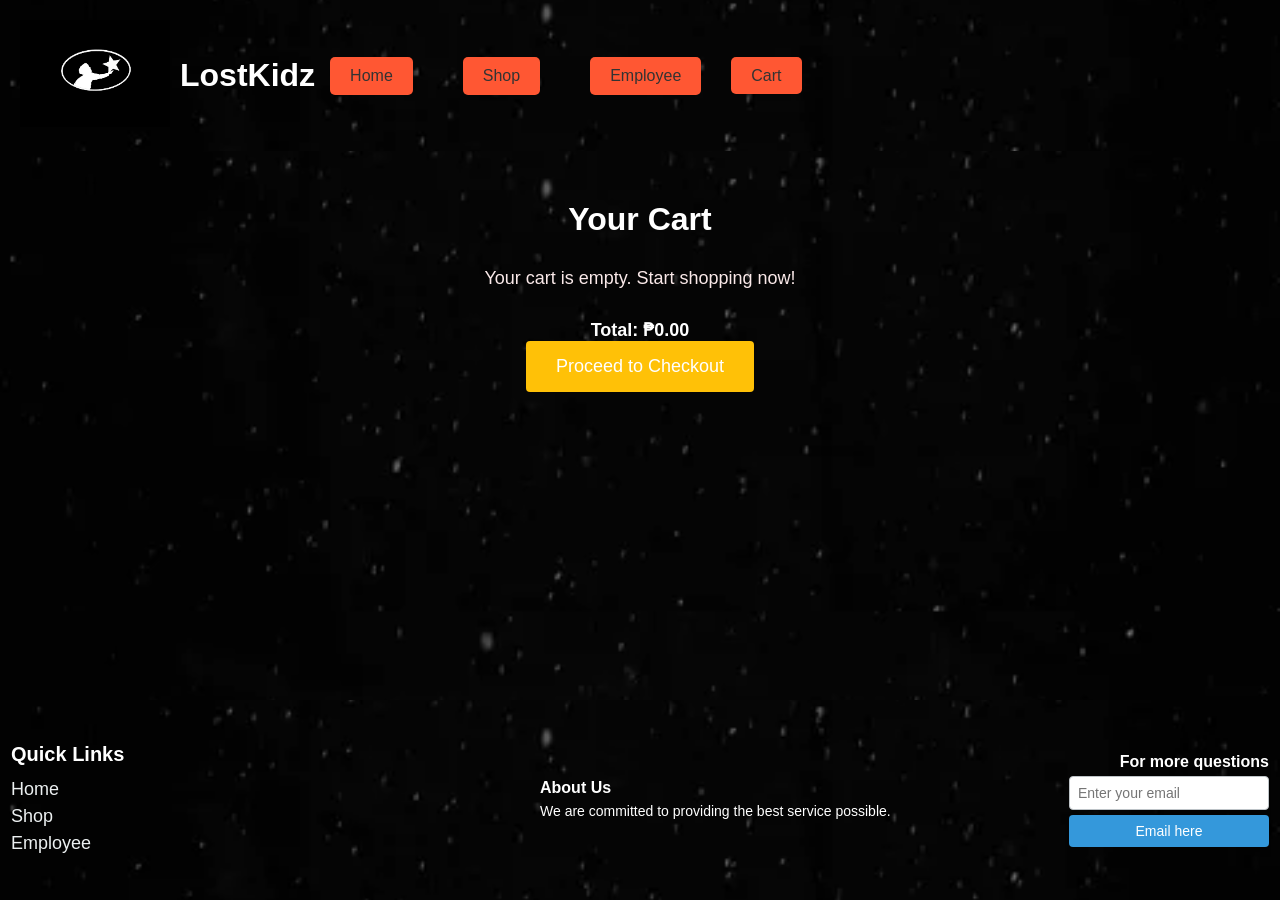
<file: cart.html>
<!DOCTYPE html>
<html lang="en">
<head>
    <meta charset="UTF-8">
    <meta name="viewport" content="width=device-width, initial-scale=1.0">
    <title>LostKidz - Cart</title>
    <link rel="stylesheet" href="cart.css">
</head>
<body>
    <!-- Header Section -->
    <header>
        <div class="logo-and-title">
            <div class="logo">
                <img src="logo.jpg" alt="University Logo" class="header-logo">
                </div>
            <h1>LostKidz</h1>
        <div class="nav-links">
            <div class="nav-left">
                <a href="index.html" class="btn">Home</a>
                <a href="shop.html" class="btn">Shop</a>
                <a href="employee.html" class="btn">Employee</a>
            </div>
            <div class="nav-right">
                <a href="cart.html" class="btn">Cart</a>
            </div>
        </div>
    </header>

    <!-- Cart Page Content -->
    <main>
        <h1>Your Cart</h1>
        <div id="cart-container">
            <div id="cart-empty-message" class="message">
                <p>Your cart is empty. Start shopping now!</p>
            </div>
            <div id="cart-items"></div>
            <div id="cart-summary">
                <p><strong>Total: </strong><span id="cart-total">₱0.00</span></p>
                <button id="checkout-btn" class="checkout-btn" onclick="checkout()">Proceed to Checkout</button>
            </div>
        </div>
    </main>

    <!-- Footer Section -->
    <footer class="footer">
        <!-- Quick Links section, aligned from right to left -->
        <div class="footer-box quick-links">
            <h3>Quick Links</h3>
            <a href="index.html">Home</a>
            <a href="shop.html">Shop</a>
            <a href="employee.html">Employee</a>
        </div>
    
        <!-- About Us section, centered -->
        <div class="footer-box about-us">
            <h3>About Us</h3>
            <p>We are committed to providing the best service possible.</p>
        </div>
    
        <!-- For More Questions section, upper-right aligned -->
        <div class="footer-box for-more-questions">
            <h3>For more questions</h3>
            <form>
                <input type="email" placeholder="Enter your email">
                <button type="submit">Email here</button>
            </form>
        </div>
    </footer>

    <script>
        // Load the cart from localStorage and display it
        function loadCart() {
            const cart = JSON.parse(localStorage.getItem('cart')) || [];
            const cartContainer = document.getElementById('cart-items');
            const emptyMessage = document.getElementById('cart-empty-message');
            const cartTotal = document.getElementById('cart-total');
            const checkoutBtn = document.getElementById('checkout-btn');

            cartContainer.innerHTML = ''; // Clear previous content

            if (cart.length === 0) {
                emptyMessage.style.display = 'block';
                cartTotal.innerText = '₱0.00';
                checkoutBtn.disabled = true;
            } else {
                emptyMessage.style.display = 'none';
                let total = 0;

                cart.forEach((item, index) => {
                    const cartItem = document.createElement('div');
                    cartItem.classList.add('cart-item');
                    cartItem.innerHTML = `
                        <div class="cart-item-details">
                            <img src="${item.image}" alt="${item.name}">
                            <div class="cart-item-info">
                                <h3>${item.name}</h3>
                                <p>${formatPHP(item.price)} x ${item.quantity}</p>
                            </div>
                        </div>
                        <button onclick="removeFromCart(${index})" class="remove-btn">Remove</button>
                    `;
                    cartContainer.appendChild(cartItem);
                    total += item.price * item.quantity;
                });

                cartTotal.innerText = formatPHP(total);
                checkoutBtn.disabled = false;
            }
        }

        // Format price in PHP style
        function formatPHP(price) {
            return '₱' + price.toLocaleString('en-PH');
        }

        // Remove item from cart
        function removeFromCart(index) {
            let cart = JSON.parse(localStorage.getItem('cart')) || [];
            cart.splice(index, 1); // Remove the item at the specified index
            localStorage.setItem('cart', JSON.stringify(cart)); // Save the updated cart
            loadCart(); // Refresh the cart page
            updateCartCount(); // Update the cart count in the header
        }

        // Checkout function (currently a placeholder)
        function checkout() {
            alert("Proceeding to checkout...");
        }

        // Update the cart count in the header
        function updateCartCount() {
            const cart = JSON.parse(localStorage.getItem('cart')) || [];
            const cartCount = cart.reduce((total, item) => total + item.quantity, 0); // Calculate total quantity
            console.log("Updated cart count:", cartCount); // Debugging log
            document.getElementById('cart-count').innerText = cartCount;
        }

        // Initial load
        loadCart();
        updateCartCount();
    </script>
</body>
</html>
</file>
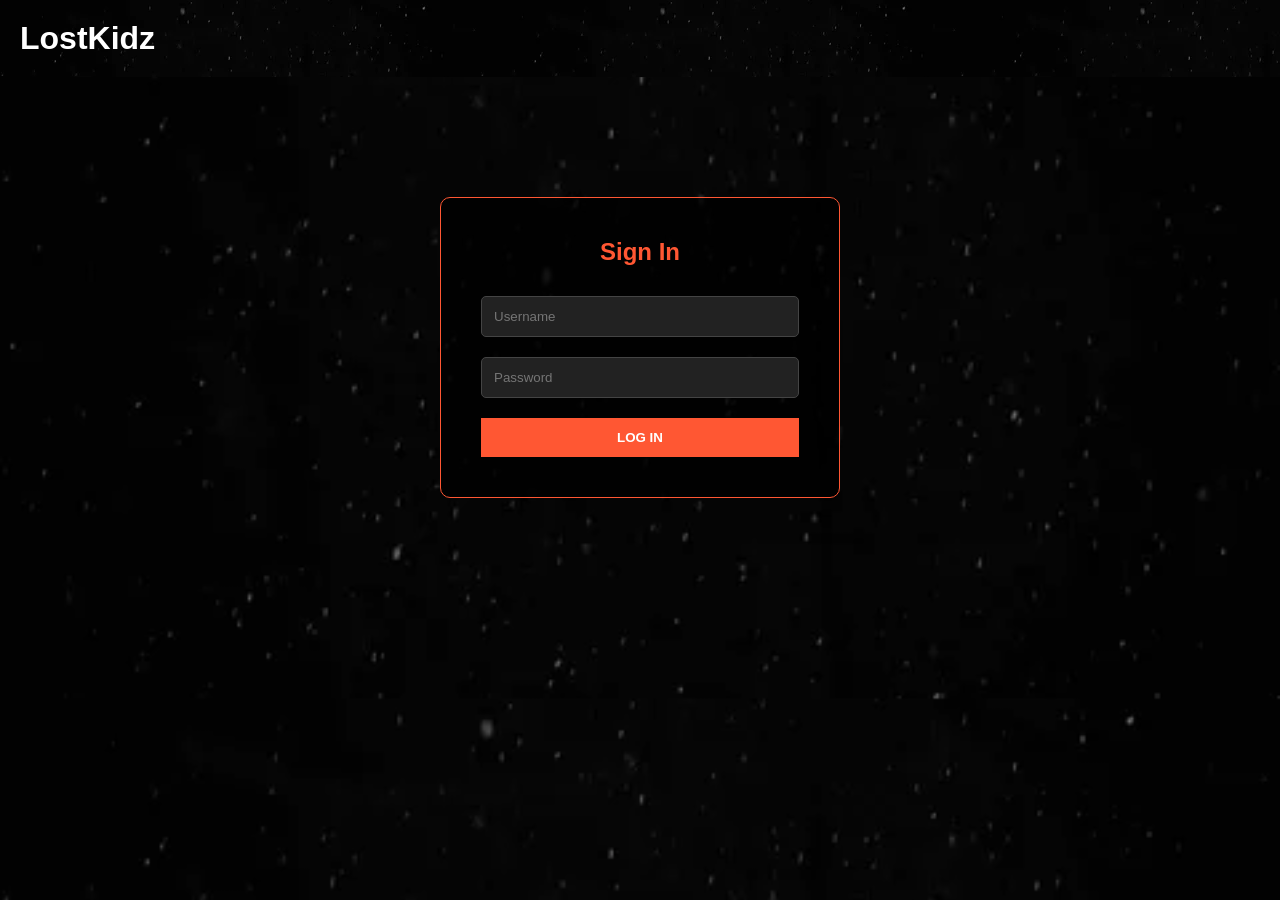
<file: login.html>
<!DOCTYPE html>
<html lang="en">
<head>
    <meta charset="UTF-8">
    <meta name="viewport" content="width=device-width, initial-scale=1.0">
    <title>LostKidz - Login</title>
    <link rel="stylesheet" href="home.css"> <style>
        .login-wrapper {
            display: flex;
            justify-content: center;
            align-items: center;
            min-height: 60vh;
        }
        .login-box {
            background: rgba(0, 0, 0, 0.8);
            padding: 40px;
            border-radius: 10px;
            border: 1px solid #FF5733;
            width: 100%;
            max-width: 400px;
            text-align: center;
        }
        .login-box h2 { color: #FF5733; margin-bottom: 20px; }
        .login-box input {
            width: 100%;
            padding: 12px;
            margin: 10px 0;
            background: #222;
            border: 1px solid #444;
            color: white;
            border-radius: 5px;
        }
        .login-btn {
            width: 100%;
            background-color: #FF5733;
            color: white;
            padding: 12px;
            border: none;
            cursor: pointer;
            font-weight: bold;
            margin-top: 10px;
        }
        #error-msg { color: #ff4d4d; font-size: 14px; margin-top: 10px; display: none; }
    </style>
</head>
<body>
    <header>
        <div class="logo-and-title">
            <h1>LostKidz</h1>
        </div>
    </header>

    <main class="login-wrapper">
        <div class="login-box">
            <h2>Sign In</h2>
            <form id="loginForm">
                <input type="text" id="username" placeholder="Username" required>
                <input type="password" id="password" placeholder="Password" required>
                <button type="submit" class="login-btn">LOG IN</button>
                <p id="error-msg">Invalid Username or Password</p>
            </form>
        </div>
    </main>
    <script src="login.js"></script>
</body>
</html>
</file>
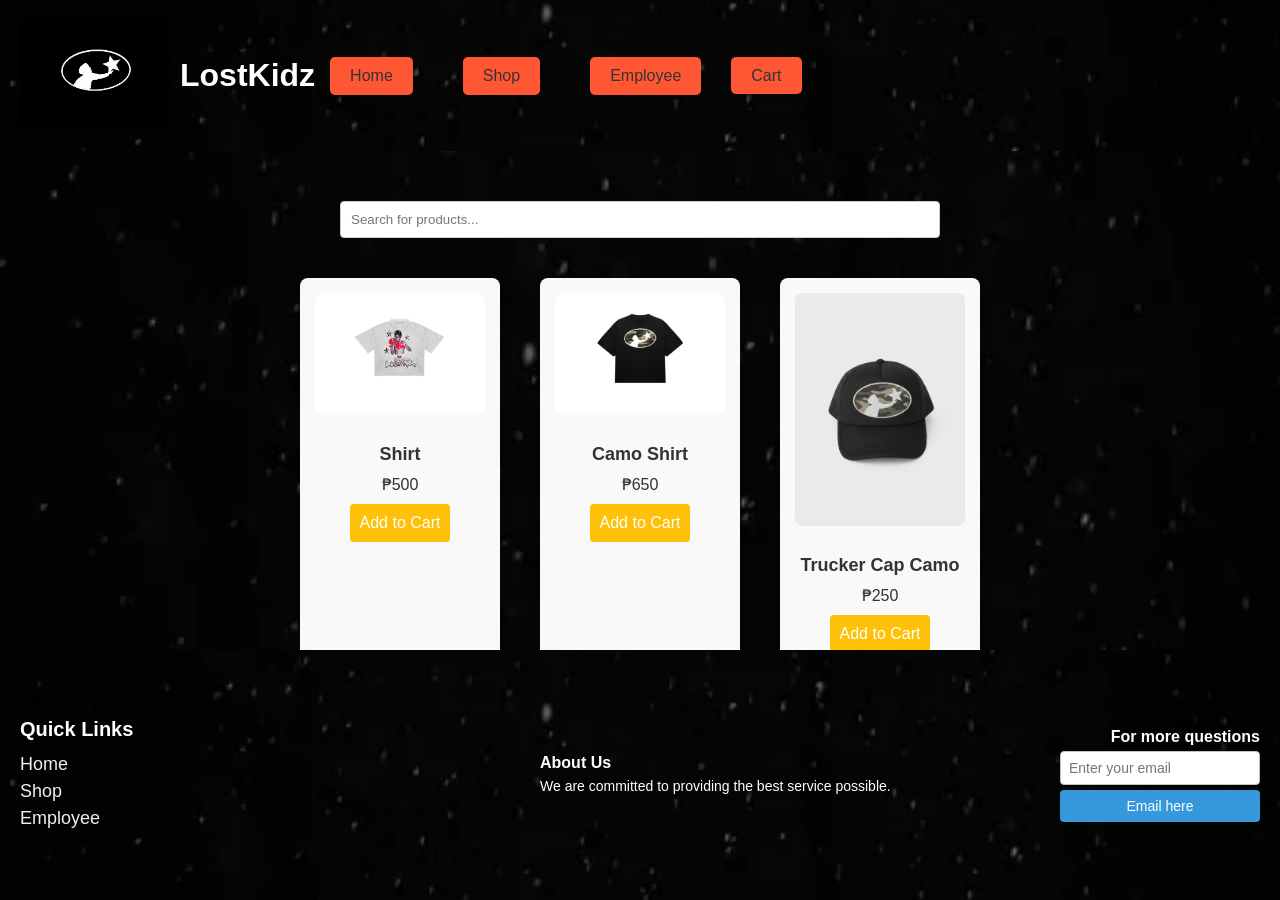
<file: shop.html>
<!DOCTYPE html>
<html lang="en">
<head>
    <meta charset="UTF-8">
    <meta name="viewport" content="width=device-width, initial-scale=1.0">
    <title>LostKidz - Shop</title>
    <link rel="stylesheet" href="shop.css">
</head>
<body>
    <!-- Header Section -->
    <header>
        <div class="logo-and-title">
            <div class="logo">
                <img src="logo.jpg" alt="University Logo" class="header-logo">
                </div>
            <h1>LostKidz
            </h1>
        <div class="nav-links">
            <div class="nav-left">
                <a href="index.html" class="btn">Home</a>
                <a href="shop.html" class="btn">Shop</a>
                <a href="employee.html" class="btn">Employee</a>
            </div>
            <div class="nav-right">
                <a href="cart.html" class="btn">Cart</a>
            </div>
        </div>
    </header>

    <!-- Main Shop Content -->
    <main>
        <div class="search-container">
            <input type="text" id="search-bar" class="search-bar" placeholder="Search for products..." oninput="filterItems()">
        </div>

        <div class="products" id="product-container">
            <!-- Product Cards will be dynamically added here -->
        </div>

        <!-- Pagination Controls -->
        <div id="pagination">
            <button id="prev-btn" onclick="changePage(-1)">Previous</button>
            <button id="next-btn" onclick="changePage(1)">Next</button>
        </div>
    </main>

    <!-- Footer Section -->
    <footer class="footer">
        <!-- Quick Links section, aligned from right to left -->
        <div class="footer-box quick-links">
            <h3>Quick Links</h3>
            <a href="index.html">Home</a>
            <a href="shop.html">Shop</a>
            <a href="employee.html">Employee</a>
        </div>
    
        <!-- About Us section, centered -->
        <div class="footer-box about-us">
            <h3>About Us</h3>
            <p>We are committed to providing the best service possible.</p>
        </div>
    
        <!-- For More Questions section, upper-right aligned -->
        <div class="footer-box for-more-questions">
            <h3>For more questions</h3>
            <form>
                <input type="email" placeholder="Enter your email">
                <button type="submit">Email here</button>
            </form>
        </div>
    </footer>

    <script>
        // Updated list of products (total 40 items now)
        let products = [
            { id: 1, name: 'Shirt', price: 500  , image: 'BoxS.jpg' },
            { id: 2, name: 'Camo Shirt', price: 650, image: 'CamoS.jpg' },
            { id: 3, name: 'Trucker Cap Camo', price: 250, image: 'CamoCap.jpg' },
            // ... Add more products as required
        ];

        let currentPage = 1;
        const itemsPerPage = 6;
        let filteredProducts = products; // Initially, no filter applied

        // Function to format prices (PHP style)
        function formatPHP(price) {
            return '₱' + price.toLocaleString('en-PH');
        }

        // Function to display products dynamically (with pagination)
        function displayProducts(page) {
            const start = (page - 1) * itemsPerPage;
            const end = page * itemsPerPage;
            const paginatedProducts = filteredProducts.slice(start, end);

            const container = document.getElementById('product-container');
            container.innerHTML = ''; // Clear previous content

            paginatedProducts.forEach(product => {
                const productCard = document.createElement('div');
                productCard.classList.add('product-card');
                productCard.innerHTML = `
                    <img src="${product.image}" alt="${product.name}">
                    <h3>${product.name}</h3>
                    <p>${formatPHP(product.price)}</p>
                    <button onclick="addToCart('${product.name}', ${product.price}, '${product.image}')">Add to Cart</button>
                `;
                container.appendChild(productCard);
            });

            // Handle pagination buttons
            document.getElementById('prev-btn').disabled = page === 1;
            document.getElementById('next-btn').disabled = page * itemsPerPage >= filteredProducts.length;
        }

        // Search functionality
        function filterItems() {
            const searchQuery = document.getElementById('search-bar').value.toLowerCase();
            filteredProducts = products.filter(product => product.name.toLowerCase().includes(searchQuery));
            currentPage = 1; // Reset to the first page after filtering
            displayProducts(currentPage); // Re-display the filtered products
        }

        // Add to cart functionality
        function addToCart(name, price, image) {
            let cart = JSON.parse(localStorage.getItem('cart')) || [];
            const existingProductIndex = cart.findIndex(item => item.name === name);

            if (existingProductIndex >= 0) {
                cart[existingProductIndex].quantity += 1;  // Increase quantity if already in cart
            } else {
                cart.push({ name, price, image, quantity: 1 });  // Add new item
            }

            localStorage.setItem('cart', JSON.stringify(cart));
            document.getElementById('cart-count').innerText = cart.reduce((total, item) => total + item.quantity, 0);
        }

        // Page change functionality
        function changePage(direction) {
            currentPage += direction;
            displayProducts(currentPage);
        }

        // Initial product display
        displayProducts(currentPage);
    </script>
</body>
</html>
</file>
<file: cart.css>
/* Basic reset */
* {
    margin: 0;
    padding: 0;
    box-sizing: border-box;
}

body {
    font-family: Arial, sans-serif;
    background-image: url(BG1.webp);
    background-size: cover;
    background-position: center;
    color: white; /* Light text */
    padding-bottom: 60px;
}

.tlogo {
    position: relative;
    color: #fff7f7;
    top: 20px;
}

/* Header Section */
header {
    background-image: url(BG1.webp);
    background-size: cover;
    background-position: center;
    color: #fff7f7;
    padding: 20px;
    display: flex;
    justify-content: space-between;
    align-items: center;
    flex-wrap: wrap;
}

header .logo-and-title {
    display: flex;
    align-items: center;
}

header .logo {
    margin-right: 10px;
}

header .logo img {
    width: 150px; /* Set the width of the logo */
    height: auto; /* Maintain the aspect ratio of the logo */
}

header h1 {
    margin: 0;
    font-size: 2rem;
    color: #ffffff;
}

header .nav-links {
    display: flex;
    width: 100%;
    justify-content: space-between;
    align-items: center;
}

header .nav-left {
    display: flex;
    gap: 20px;
}

header .nav-right {
    margin-left: auto;
}

header .nav-links a {
    color: #333333;
    text-decoration: none;
    margin: 0 15px;
    font-size: 16px;
}

header .nav-links a:hover {
    text-decoration: underline;
    color: #FF9F80; /* Dark Peach on hover */
}

/* Main Section */
main {
    padding: 50px;
    text-align: center;
}

h1 {
    font-size: 32px;
    margin-bottom: 30px;
}

#cart-container {
    max-width: 900px;
    margin: 0 auto;
}

#cart-items {
    margin-bottom: 30px;
}

.cart-item {
    background-color: white;
    padding: 20px;
    margin-bottom: 15px;
    border-radius: 8px;
    box-shadow: 0 4px 6px rgba(0, 0, 0, 0.1);
    display: flex;
    justify-content: space-between;
    align-items: center;
}

.cart-item-details {
    display: flex;
    align-items: center;
}

.cart-item-details img {
    width: 80px;
    height: auto;
    margin-right: 20px;
}

.cart-item-info h3 {
    font-size: 18px;
    margin-bottom: 5px;
}

.cart-item-info p {
    font-size: 16px;
    color: #666;
}

.remove-btn {
    background-color: #f44336;
    color: white;
    border: none;
    padding: 10px 20px;
    border-radius: 4px;
    cursor: pointer;
}

.remove-btn:hover {
    background-color: #d32f2f;
}

#cart-summary {
    font-size: 18px;
    font-weight: bold;
}

.checkout-btn {
    background-color: #ffc107;
    color: white;
    border: none;
    padding: 15px 30px;
    border-radius: 4px;
    cursor: pointer;
    font-size: 18px;
}

.checkout-btn:hover {
    background-color: #ff9800;
}

.message {
    font-size: 18px;
    color: #fae9e9;
}

/* Button Styling */
.btn {
    background-color: #FF5733;
    color: white;
    padding: 10px 20px;
    border: none;
    border-radius: 5px;
    text-decoration: none;
    text-align: center;
    font-size: 16px;
    transition: background-color 0.3s;
}

.btn:hover {
    background-color: #C70039;
}

/* Footer Section */
footer {
    background-image: url(BG1.webp);
    background-size: cover;
    background-position: center;
    color: white;
    text-align: center;
    padding: 1px;
    position: fixed;    
    bottom: 0;
    left: 0;
    width: 100%;
    height: 200px;
    display: flex;
    justify-content: space-between;
    align-items: center;
    flex-wrap: wrap;
    z-index: 1000;
}

/* Footer Text */
footer p {
    font-size: 14px;
    margin: 0;
}

/* Quick Links section */
.footer-box.quick-links {
    display: flex;
    flex-direction: column;
    align-items: left;
    text-align: left;
    flex: 1;
    margin: 10px;
}

.footer-box.quick-links h3 {
    margin-bottom: 10px;
    font-size: 20px;
    font-weight: bold;
}

.footer-box.quick-links a {
    color: #ECF0F1;
    text-decoration: none;
    margin: 3px 0;
    font-size: 18px;
}

.footer-box.quick-links a:hover {
    color: #3498DB;
}

/* About Us section */
.footer-box.about-us {
    text-align: left;
    flex: 1;
    margin: 10px;
}

.footer-box.about-us h3 {
    margin-bottom: 5px;
    font-size: 16px;
    font-weight: bold;
}

.footer-box.about-us p {
    font-size: 14px;
    line-height: 1.4;
}

/* For More Questions */
.footer-box.for-more-questions {
    text-align: right;
    width: 200px;
    margin: 10px;
}

.footer-box.for-more-questions h3 {
    margin-bottom: 5px;
    font-size: 16px;
    font-weight: bold;
}

.footer-box.for-more-questions form {
    display: flex;
    flex-direction: column;
    gap: 5px;
}

.footer-box.for-more-questions input {
    padding: 8px;
    font-size: 14px;
    border-radius: 4px;
    border: 1px solid #BDC3C7;
}

.footer-box.for-more-questions button {
    padding: 8px;
    background-color: #3498DB;
    border: none;
    border-radius: 4px;
    color: #fff;
    font-size: 14px;
    cursor: pointer;
}

.footer-box.for-more-questions button:hover {
    background-color: #2980B9;
}

/* Responsive Design */
@media (max-width: 768px) {
    footer {
        padding: 15px;
        height: auto;
        flex-direction: column;
        align-items: center;
    }

    .footer-box {
        width: 100%;
        text-align: center;
    }

    .footer-box.for-more-questions {
        position: static;
        margin-top: 10px;
        text-align: center;
        width: 100%;
    }

    .footer-box.quick-links h3 {
        font-size: 18px;
    }

    .footer-box.quick-links a {
        font-size: 16px;
    }

    header {
        flex-wrap: wrap;
        align-items: center;
    }

    header .logo img {
        width: 50px;
    }

    header .nav-links {
        flex-direction: row;
    }

    header .nav-links a {
        font-size: 16px;
    }

    #cart-container {
        width: 100%;
        padding: 15px;
    }

    .cart-item {
        flex-direction: column;
        align-items: flex-start;
    }

    .cart-item-details {
        flex-direction: column;
        align-items: flex-start;
    }

    .cart-item-details img {
        width: 60px;
        margin-bottom: 15px;
    }

    .checkout-btn {
        padding: 12px 25px;
        font-size: 16px;
    }

    .remove-btn {
        padding: 8px 15px;
        font-size: 14px;
    }
}
</file>
<file: home.css>
/* Basic reset */
* {
    margin: 0;
    padding: 0;
    box-sizing: border-box;
}

body {
    font-family: Arial, sans-serif;
    background-image: url(BG1.webp);
    background-size: cover;
    background-position: center;
    color: #333333; /* Dark gray text */
    padding-bottom: 60px;
}

/* Header Section */
header {
    background-image: url('BG1.webp');
    color: #fff7f7; /* Light text */
    padding: 20px;
    display: flex;
    justify-content: space-between;
    align-items: center;
    flex-wrap: wrap;
}

header .logo-and-title {
    display: flex;
    align-items: center;
}

header .logo {
    margin-right: 10px;
}

header .logo img {
    width: 150px; /* Set the width of the logo */
    height: auto; /* Maintain the aspect ratio of the logo */
}

header h1 {
    margin: 0;
    font-size: 2rem;
    color: #ffffff; /* Color for the university name */
}

header .nav-links {
    display: flex;
    width: 100%;
    justify-content: space-between;
    align-items: center;
}

header .nav-left {
    display: flex;
    gap: 20px;
}

header .nav-right {
    margin-left: auto;
}

header .nav-links a {
    color: #333333; /* Dark text for links */
    text-decoration: none;
    margin: 0 15px;
    font-size: 16px;
}

header .nav-links a:hover {
    text-decoration: underline;
    color: #FF9F80; /* Dark Peach on hover */
}

/* Main Section */
main {
    padding: 50px;
    text-align: center;
}

/* Section background color for "background-story" */
#background-story {
    background-color: #333; /* Dark background for the section */
    padding: 20px;
    border-radius: 8px;
    box-shadow: 0 4px 6px rgba(0, 0, 0, 0.1);
    margin: 20px 0;
}

/* Headings in background story */
#background-story h1 {
    color: #FF5733; /* Peach color for main heading */
    font-size: 2.5em;
    margin-bottom: 10px;
}

#background-story h2 {
    color: #FFB86C; /* Lighter peach color for sub-headings */
    font-size: 1.5em;
}

/* Paragraph text */
#background-story p {
    color: white; /* White color for paragraph text */
}

/* List styling for "Why Choose Us?" section */
#background-story ul {
    list-style-type: none;
    padding: 0;
}

#background-story ul li {
    margin-bottom: 10px;
    color: white; /* White color for list items */
}

/* Button Styling */
.btn {
    background-color: #FF5733; /* Button background color */
    color: white;
    padding: 10px 20px;
    border: none;
    border-radius: 5px;
    text-decoration: none;
    text-align: center;
    font-size: 16px;
    transition: background-color 0.3s;
}

.btn:hover {
    background-color: #C70039; /* Hover effect color */
}

/* General Footer Styling */
footer {
    background-image: url(BG1.webp);
    color: white;
    text-align: center;
    padding: 20px;
    position: fixed;
    bottom: 0;
    left: 0;
    width: 100%; /* Full width for footer */
    height: auto; /* Allow height to adjust on mobile */
    display: flex;
    justify-content: space-between;
    align-items: center;
    flex-wrap: wrap; /* Allow wrap for mobile */
    z-index: 1000; /* Ensure footer stays above other content */
}

/* Footer Text */
footer p {
    font-size: 14px;
    margin: 0;
}

/* Quick Links section - Centered */
.footer-box.quick-links {
    display: flex;
    flex-direction: column;
    align-items: flex-start;
    text-align: left;
    flex: 1; /* Takes up available space */
    margin: 10px;
}

.footer-box.quick-links h3 {
    margin-bottom: 10px;
    font-size: 18px;
    font-weight: bold;
}

.footer-box.quick-links a {
    color: #ECF0F1;
    text-decoration: none;
    margin: 3px 0;
    font-size: 16px;
}

.footer-box.quick-links a:hover {
    color: #3498DB;
}

/* About Us section - Left-aligned */
.footer-box.about-us {
    text-align: left;
    flex: 1; /* Takes up available space */
    margin: 10px;
}

.footer-box.about-us h3 {
    margin-bottom: 5px;
    font-size: 16px;
    font-weight: bold;
}

.footer-box.about-us p {
    font-size: 14px;
    line-height: 1.4;
}

/* For More Questions - Upper Right-aligned */
.footer-box.for-more-questions {
    text-align: right;
    width: 200px; /* Adjusted form width */
    margin: 10px;
}

.footer-box.for-more-questions h3 {
    margin-bottom: 5px;
    font-size: 16px;
    font-weight: bold;
}

.footer-box.for-more-questions form {
    display: flex;
    flex-direction: column;
    gap: 5px;
}

.footer-box.for-more-questions input {
    padding: 8px;
    font-size: 14px;
    border-radius: 4px;
    border: 1px solid #BDC3C7;
}

.footer-box.for-more-questions button {
    padding: 8px;
    background-color: #3498DB;
    border: none;
    border-radius: 4px;
    color: #fff;
    font-size: 14px;
    cursor: pointer;
}

.footer-box.for-more-questions button:hover {
    background-color: #2980B9;
}

/* Responsive Design */
@media (max-width: 768px) {
    footer {
        padding: 20px;
        height: auto; /* Allow height to adjust on mobile */
        flex-direction: column; /* Stack sections on mobile */
        align-items: center; /* Center items */
    }

    .footer-box {
        width: 100%; /* Full width on mobile */
        text-align: center;
    }

    .footer-box.for-more-questions {
        position: static;
        margin-top: 10px;
        text-align: center;
        width: 100%; /* Ensure full width on mobile */
    }

    .footer-box.quick-links h3,
    .footer-box.about-us h3 {
        font-size: 18px; /* Adjust heading size */
    }

    .footer-box.quick-links a,
    .footer-box.about-us p {
        font-size: 16px; /* Adjust link and paragraph size */
    }

    header {
        flex-wrap: wrap; /* Keep original layout */
        align-items: center;
    }

    header .logo img {
        width: 50px; /* Keep logo size unchanged */
    }

    header .nav-links {
        flex-direction: row; /* Keep navigation links in a row */
    }

    header .nav-links a {
        font-size: 16px; /* Ensure link size consistency */
    }
}
</file>
<file: shop.css>
/* Basic reset */
* {
    margin: 0;
    padding: 0;
    box-sizing: border-box;
}

body {
    font-family: Arial, sans-serif;
    background-image: url(BG1.webp);
    background-size: cover;
    background-position: center;
    color: #333333; /* Dark gray text */
    padding-bottom: 60px;
}

/* Header Section */
header {
    background-image: url('BG1.webp');
    background-size: cover;
    background-position: center;
    color: #fff7f7; /* Light text */
    padding: 20px;
    display: flex;
    justify-content: space-between;
    align-items: center;
    flex-wrap: wrap;
}

header .logo-and-title {
    display: flex;
    align-items: center;
}

header .logo {
    margin-right: 10px;
}

header .logo img {
    width: 150px; /* Set the width of the logo */
    height: auto; /* Maintain the aspect ratio of the logo */
}

header h1 {
    margin: 0;
    font-size: 2rem;
    color: #ffffff; /* Color for the university name */
}

header .nav-links {
    display: flex;
    width: 100%;
    justify-content: space-between;
    align-items: center;
}

header .nav-left {
    display: flex;
    gap: 20px;
}

header .nav-right {
    margin-left: auto;
}

header .nav-links a {
    color: #333333; /* Dark text for links */
    text-decoration: none;
    margin: 0 15px;
    font-size: 16px;
}

header .nav-links a:hover {
    text-decoration: underline;
    color: #FF9F80; /* Dark Peach on hover */
}

/* Main Section */
main {
    padding: 50px;
    text-align: center;
}

.search-bar {
    padding: 10px;
    width: 80%;
    max-width: 600px;
    margin-bottom: 30px;
    border: 1px solid #ccc;
    border-radius: 4px;
}

.products {
    display: flex;
    flex-wrap: wrap;
    gap: 20px;
    justify-content: center;
}

.product-card {
    background-color: white;
    padding: 20px;
    border-radius: 8px;
    box-shadow: 0 4px 6px rgba(0, 0, 0, 0.1);
    width: 200px;
    text-align: center;
}

.product-card img {
    width: 150px;
    height: auto;
    margin-bottom: 15px;
}

.product-card button {
    background-color: #ffc107;
    color: white;
    border: none;
    padding: 10px;
    border-radius: 4px;
    cursor: pointer;
    font-size: 16px;
    margin-top: 10px;
}

#products-container {
    display: flex;
    flex-wrap: wrap;
    justify-content: space-around;
    margin-top: 20px;
}

.product-card {
    width: 200px;
    margin: 10px;
    padding: 15px;
    background-color: #f9f9f9;
    border-radius: 8px;
    box-shadow: 0 4px 6px rgba(0, 0, 0, 0.1);
    text-align: center;
}

.product-card img {
    width: 100%;
    height: auto;
    border-radius: 8px;
}

.product-card h3 {
    font-size: 18px;
    margin: 10px 0;
}

.product-card p {
    font-size: 16px;
    color: #333;
}

#pagination {
    margin-top: 30px;
}

#pagination button {
    background-color: #ffc107;
    color: black;
    border: none;
    padding: 10px 20px;
    border-radius: 4px;
    cursor: pointer;
    font-size: 16px;
}

/* Button Styling */
.btn {
    background-color: #FF5733; /* Button background color */
    color: white;
    padding: 10px 20px;
    border: none;
    border-radius: 5px;
    text-decoration: none;
    text-align: center;
    font-size: 16px;
    transition: background-color 0.3s;
}

.btn:hover {
    background-color: #C70039; /* Hover effect color */
}

/* General Footer Styling */
footer {
    background-image: url(BG1.webp);
    background-size: cover;
    background-position: center;
    color: white;
    text-align: center;
    padding: 15px 10px; /* Slight padding for a more balanced layout */
    position: fixed;
    bottom: 0;
    left: 0;
    width: 100%; /* Full width for footer */
    height: 250px; /* Increased footer height for better content spacing */
    display: flex;
    justify-content: space-between; /* Spaces between sections */
    align-items: center;
    flex-wrap: wrap; /* Allow wrap for mobile */
    z-index: 1000; /* Ensure footer stays above other content */
}

/* Footer Text */
footer p {
    font-size: 14px;
    margin: 0;
}

/* Quick Links section - Centered */
.footer-box.quick-links {
    display: flex;
    flex-direction: column;
    align-items: left;
    text-align: left;
    flex: 1; /* Takes up available space */
    margin: 10px;
}

.footer-box.quick-links h3 {
    margin-bottom: 10px;
    font-size: 20px;
    font-weight: bold;
}

.footer-box.quick-links a {
    color: #ECF0F1;
    text-decoration: none;
    margin: 3px 0;
    font-size: 18px;
}

.footer-box.quick-links a:hover {
    color: #3498DB;
}

/* About Us section - Left-aligned */
.footer-box.about-us {
    text-align: left;
    flex: 1; /* Takes up available space */
    margin: 10px;
}

.footer-box.about-us h3 {
    margin-bottom: 5px;
    font-size: 16px;
    font-weight: bold;
}

.footer-box.about-us p {
    font-size: 14px;
    line-height: 1.4;
}

/* For More Questions - Upper Right-aligned */
.footer-box.for-more-questions {
    text-align: right;
    width: 200px; /* Adjusted form width */
    margin: 10px;
}

.footer-box.for-more-questions h3 {
    margin-bottom: 5px;
    font-size: 16px;
    font-weight: bold;
}

.footer-box.for-more-questions form {
    display: flex;
    flex-direction: column;
    gap: 5px;
}

.footer-box.for-more-questions input {
    padding: 8px;
    font-size: 14px;
    border-radius: 4px;
    border: 1px solid #BDC3C7;
}

.footer-box.for-more-questions button {
    padding: 8px;
    background-color: #3498DB;
    border: none;
    border-radius: 4px;
    color: #fff;
    font-size: 14px;
    cursor: pointer;
}

.footer-box.for-more-questions button:hover {
    background-color: #2980B9;
}

/* Responsive Design */
@media (max-width: 768px) {
    footer {
        padding: 15px;
        height: auto; /* Allow height to adjust on mobile */
        flex-direction: column; /* Stack sections on mobile */
        align-items: center; /* Center items */
    }

    .footer-box {
        width: 100%; /* Full width on mobile */
        text-align: center;
    }

    .footer-box.for-more-questions {
        position: static;
        margin-top: 10px;
        text-align: center;
        width: 100%; /* Ensure full width on mobile */
    }

    .footer-box.quick-links h3 {
        font-size: 18px; /* Adjust heading size */
    }

    .footer-box.quick-links a {
        font-size: 16px; /* Adjust link size */
    }

    /* Ensure logo and navigation do not change */
    header {
        flex-wrap: wrap; /* Keep original layout */
        align-items: center;
    }

    header .logo img {
        width: 50px; /* Keep logo size unchanged */
    }

    header .nav-links {
        flex-direction: row; /* Keep navigation links in a row */
    }

    header .nav-links a {
        font-size: 16px; /* Ensure link size consistency */
    }

    .product-card {
        width: 100%; /* Make product cards responsive */
        max-width: 250px;
        margin: 10px;
        padding: 15px;
    }

    .product-card img {
        width: 100%;
        height: auto;
    }

    .search-bar {
        width: 90%;
        max-width: 500px;
    }

    #pagination {
        display: flex;
        justify-content: center;
        gap: 15px;
    }

    #pagination button {
        padding: 10px 20px;
        font-size: 14px;
    }
}
</file>
